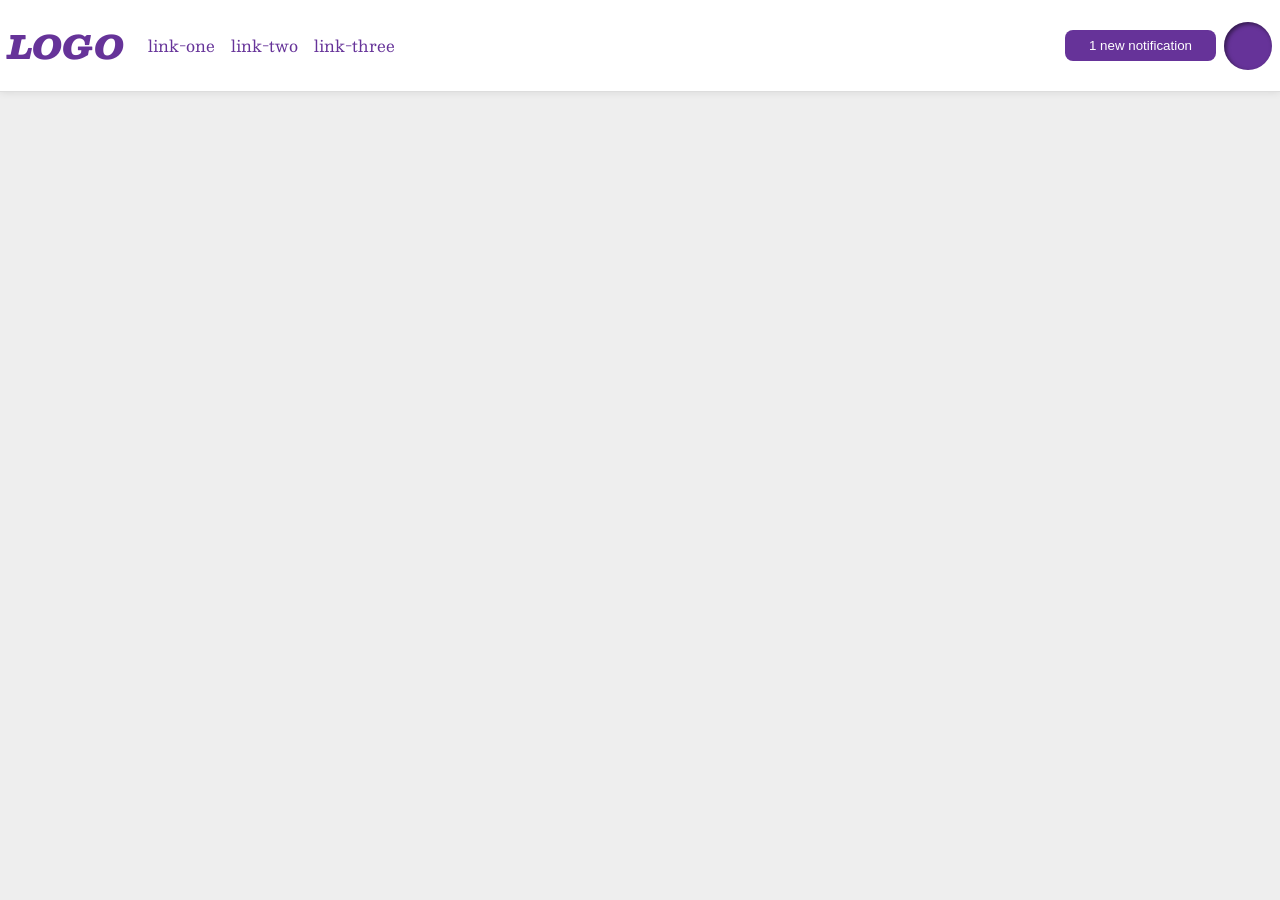
<file: foundations/flex/03-flex-header-2/index.html>
<!DOCTYPE html>
<html lang="en">
  <head>
    <meta charset="UTF-8">
    <meta http-equiv="X-UA-Compatible" content="IE=edge">
    <meta name="viewport" content="width=device-width, initial-scale=1.0">
    <title>Flex Header 2</title>
    <link rel="stylesheet" href="style.css">
  </head>
  <body>
    <div class="header">
      <div class="left">
        <div class="logo">
          LOGO
        </div>
        <ul class="links">
          <li><a href="https://google.com">link-one</a></li>
          <li><a href="https://google.com">link-two</a></li>
          <li><a href="https://google.com">link-three</a></li>
        </ul>
      </div>
      <div class="right">
        <button class="notifications">
          1 new notification
        </button>
        <div class="profile-image"></div>
      </div>
    </div>
  </body>
</html>
</file>
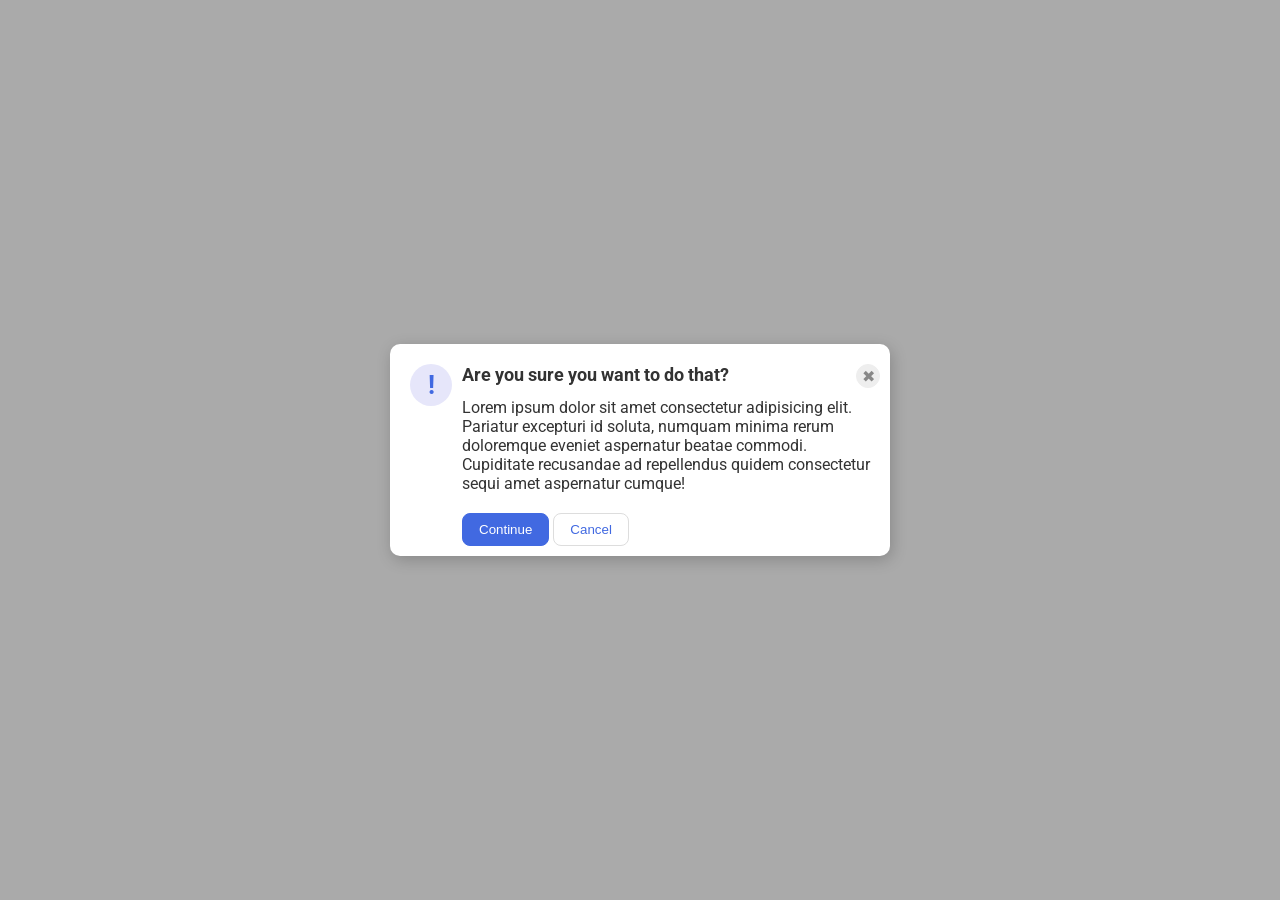
<file: foundations/flex/05-flex-modal/index.html>
<!DOCTYPE html>
<html lang="en">
  <head>
    <meta charset="UTF-8">
    <meta http-equiv="X-UA-Compatible" content="IE=edge">
    <meta name="viewport" content="width=device-width, initial-scale=1.0">
    <link rel="stylesheet" href="style.css">
    <title>Modal</title>
  </head>
  <body>
    <div class="modal">
      <div class="icon">!</div>
      <div class="right">
        <div class="top">
          <div class="header">Are you sure you want to do that?</div>
          <button class="close-button">✖</button>
        </div>
        <div class="text">Lorem ipsum dolor sit amet consectetur adipisicing elit. Pariatur excepturi id soluta, numquam minima rerum doloremque eveniet aspernatur beatae commodi. Cupiditate recusandae ad repellendus quidem consectetur sequi amet aspernatur cumque!</div>
        <button class="continue">Continue</button>
        <button class="cancel">Cancel</button>
      </div>
    </div>
  </body>
</html>
</file>
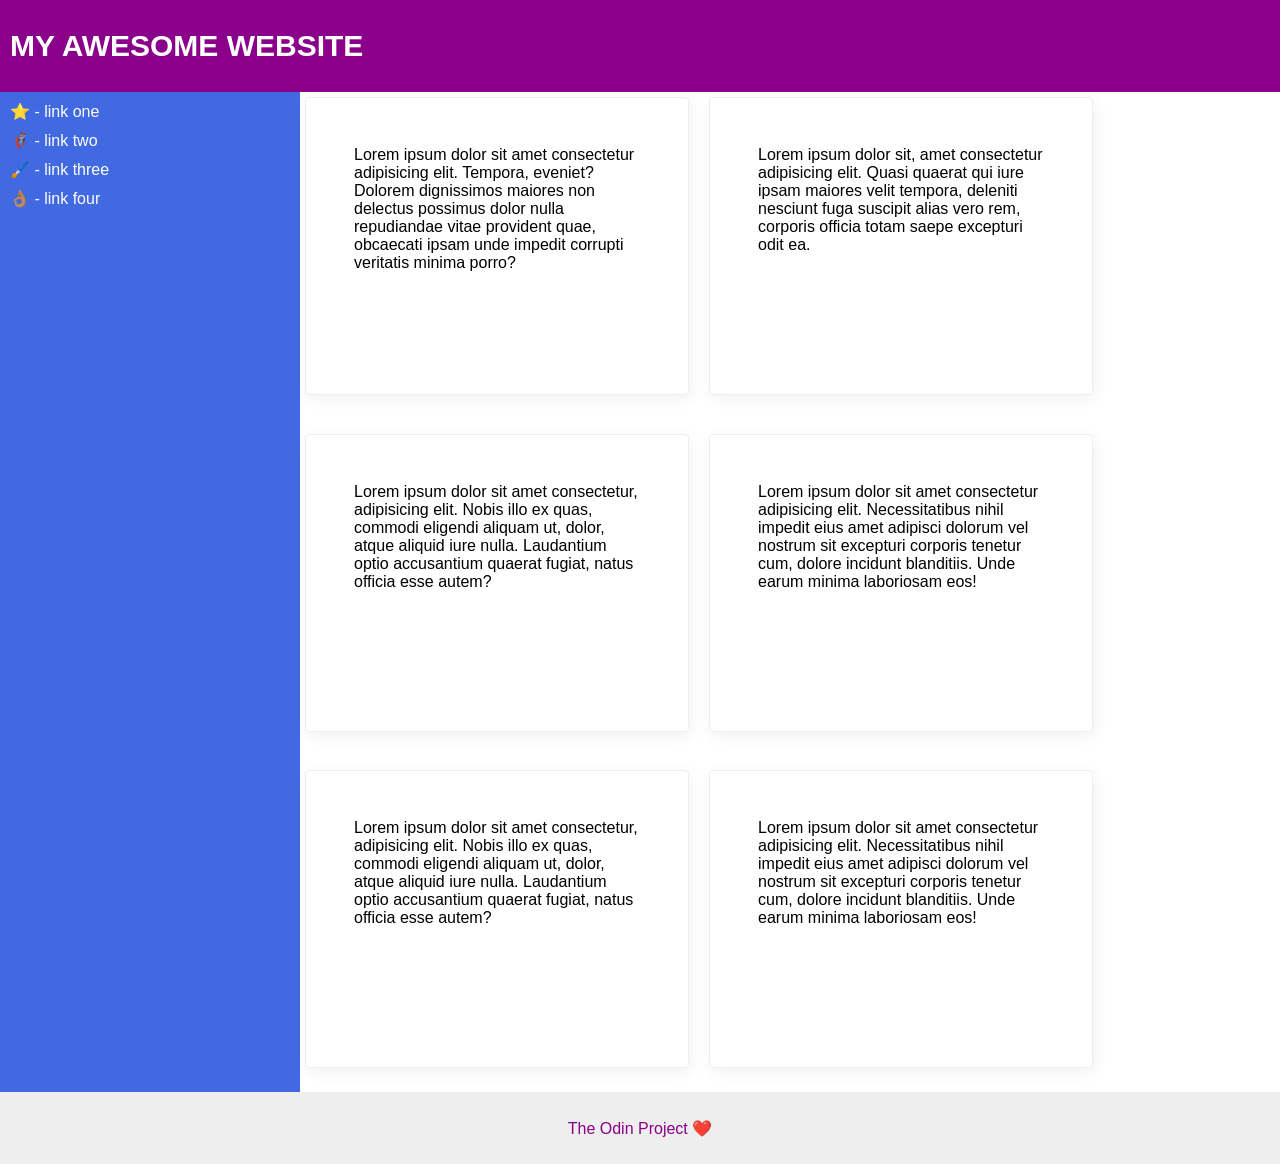
<file: foundations/flex/07-flex-layout-2/index.html>
<!DOCTYPE html>
<html lang="en">
  <head>
    <meta charset="UTF-8">
    <meta http-equiv="X-UA-Compatible" content="IE=edge">
    <meta name="viewport" content="width=device-width, initial-scale=1.0">
    <title>The Holy Grail</title>
    <link rel="stylesheet" href="style.css">
  </head>
  <body>
    <div class="header">
      MY AWESOME WEBSITE
    </div>
    
    <div class="content">
      <div class="sidebar">
        <ul>
          <li><a href="#">⭐ - link one</a></li>
          <li><a href="#">🦸🏽‍♂️ - link two</a></li>
          <li><a href="#">🖌️ - link three</a></li>
          <li><a href="#">👌🏽 - link four</a></li>
        </ul>
      </div>
      <div class="card-block">
        <div class="card">Lorem ipsum dolor sit amet consectetur adipisicing elit. Tempora, eveniet? Dolorem dignissimos maiores non delectus possimus dolor nulla repudiandae vitae provident quae, obcaecati ipsam unde impedit corrupti veritatis minima porro?</div>
        <div class="card">Lorem ipsum dolor sit, amet consectetur adipisicing elit. Quasi quaerat qui iure ipsam maiores velit tempora, deleniti nesciunt fuga suscipit alias vero rem, corporis officia totam saepe excepturi odit ea.</div>
        <div class="card">Lorem ipsum dolor sit amet consectetur, adipisicing elit. Nobis illo ex quas, commodi eligendi aliquam ut, dolor, atque aliquid iure nulla. Laudantium optio accusantium quaerat fugiat, natus officia esse autem?</div>
        <div class="card">Lorem ipsum dolor sit amet consectetur adipisicing elit. Necessitatibus nihil impedit eius amet adipisci dolorum vel nostrum sit excepturi corporis tenetur cum, dolore incidunt blanditiis. Unde earum minima laboriosam eos!</div>
        <div class="card">Lorem ipsum dolor sit amet consectetur, adipisicing elit. Nobis illo ex quas, commodi eligendi aliquam ut, dolor, atque aliquid iure nulla. Laudantium optio accusantium quaerat fugiat, natus officia esse autem?</div>
        <div class="card">Lorem ipsum dolor sit amet consectetur adipisicing elit. Necessitatibus nihil impedit eius amet adipisci dolorum vel nostrum sit excepturi corporis tenetur cum, dolore incidunt blanditiis. Unde earum minima laboriosam eos!</div>
      </div>
      
    </div>
    <div class="footer">
      The Odin Project ❤️
    </div>
  </body>
</html>
</file>
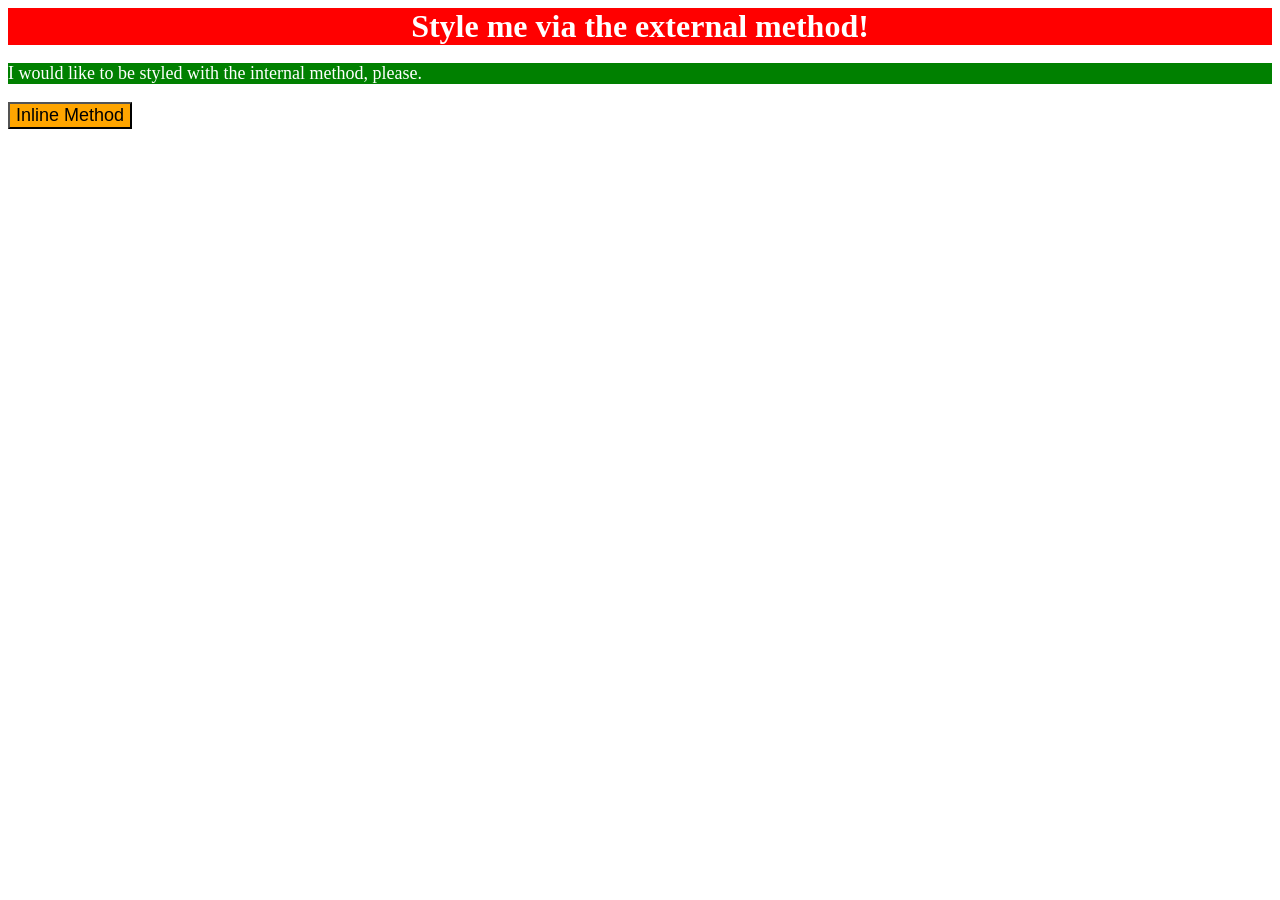
<file: foundations/intro-to-css/01-css-methods/index.html>
<!DOCTYPE html>
<html lang="en">
  <head>
    <style>
      p {
        color:white;
        background-color: green;
        font-size: 18px;
      }
    </style>
    <link rel="stylesheet" href="style.css">
    <meta charset="UTF-8">
    <meta http-equiv="X-UA-Compatible" content="IE=edge">
    <meta name="viewport" content="width=device-width, initial-scale=1.0">
    <title>Methods for Adding CSS</title>
  </head>

  <body>
    <div>Style me via the external method!</div>
    <p>I would like to be styled with the internal method, please.</p>
    <button style="background-color: orange; font-size: 18px;">Inline Method</button>
  </body>
</html>
</file>
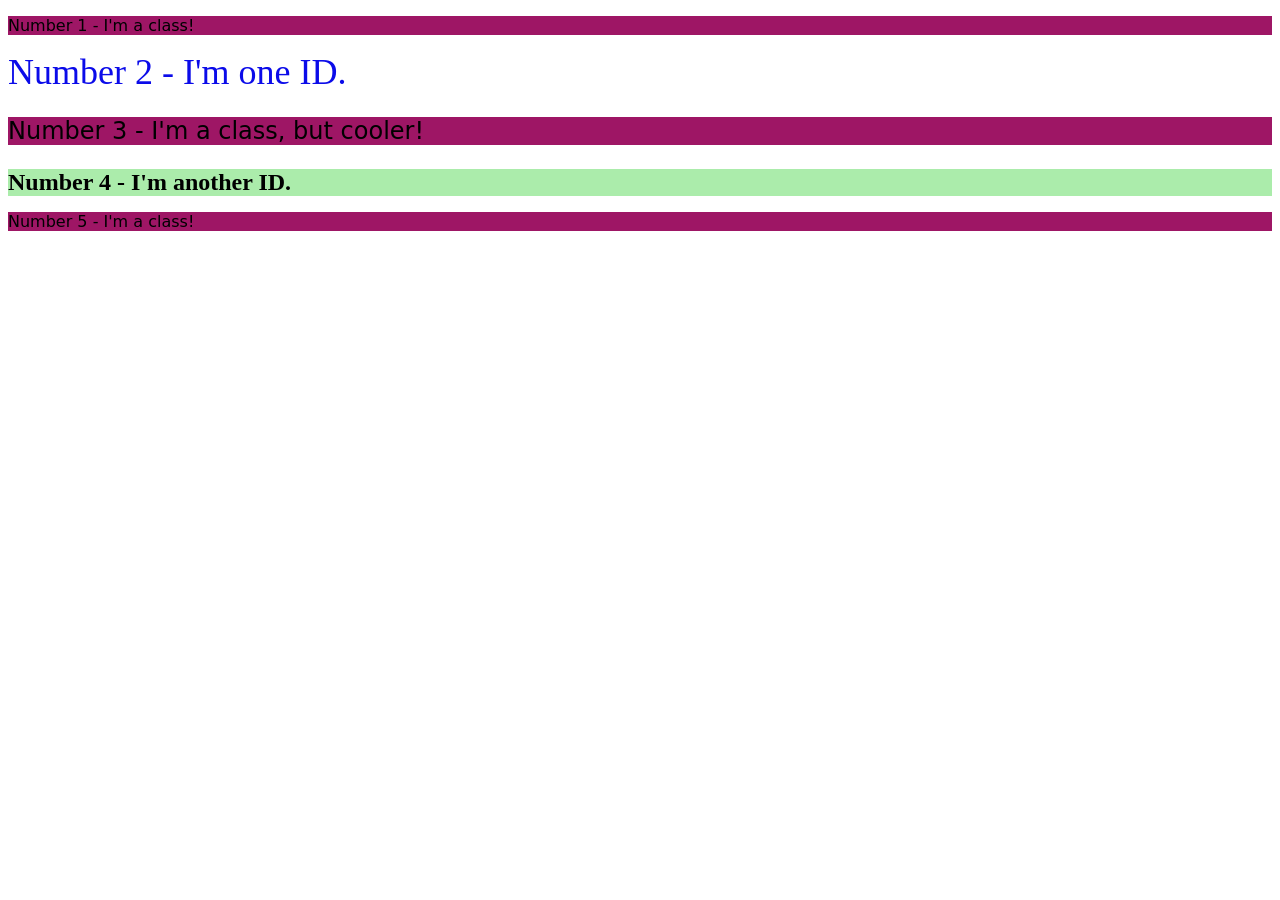
<file: foundations/intro-to-css/02-class-id-selectors/index.html>
<!DOCTYPE html>
<html lang="en">
  <head>
    <meta charset="UTF-8">
    <meta http-equiv="X-UA-Compatible" content="IE=edge">
    <meta name="viewport" content="width=device-width, initial-scale=1.0">
    <title>Class and ID Selectors</title>
    <link rel="stylesheet" href="style.css">
  </head>
  <body>
    <p class="odd-number">Number 1 - I'm a class!</p>
    <div id="second">Number 2 - I'm one ID.</div>
    <p class="odd-number third">Number 3 - I'm a class, but cooler!</p>
    <div id="fourth">Number 4 - I'm another ID.</div>
    <p class="odd-number">Number 5 - I'm a class!</p>
  </body>
</html>
</file>
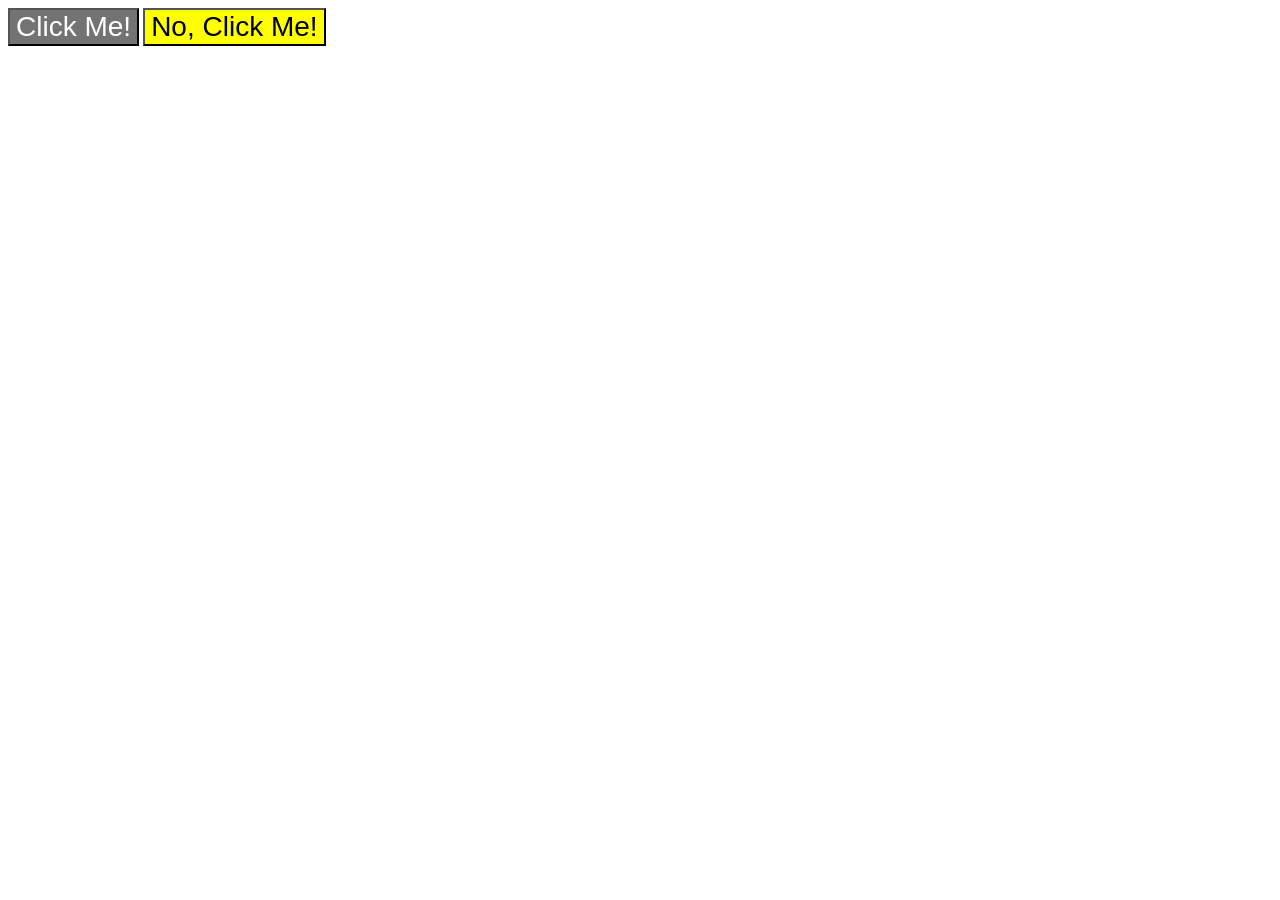
<file: foundations/intro-to-css/03-grouping-selectors/index.html>
<!DOCTYPE html>
<html lang="en">
  <head>
    <meta charset="UTF-8">
    <meta http-equiv="X-UA-Compatible" content="IE=edge">
    <meta name="viewport" content="width=device-width, initial-scale=1.0">
    <title>Grouping Selectors</title>
    <link rel="stylesheet" href="style.css">
  </head>

  <body>
    <button class="first">Click Me!</button>
    <button class="second">No, Click Me!</button>
  </body>
</html>
</file>
<file: foundations/flex/03-flex-header-2/style.css>
/* this is some magical font-importing.  
you'll learn about it later. */
@import url('https://fonts.googleapis.com/css2?family=Besley:ital,wght@0,400;1,900&display=swap');

body {
  margin: 0;
  background: #eee;
  font-family: Besley, serif;
}

.header {
  background: white;
  border-bottom: 1px solid #ddd;
  box-shadow: 0 0 8px rgba(0,0,0,.1);
  display: flex;
  justify-content: space-between;
}

.profile-image {
  background: rebeccapurple;
  box-shadow: inset 2px 2px 4px rgba(0,0,0,.5);
  border-radius: 50%;
  width: 48px;
  height: 48px;
}

.logo {
  color: rebeccapurple;
  font-size: 32px;
  font-weight: 900;
  font-style: italic;
}

button {
  border: none;
  border-radius: 8px;
  background: rebeccapurple;
  color: white;
  padding: 8px 24px;
  margin: 8px;
}

a {
  /* this removes the line under our links */
  text-decoration: none;
  color: rebeccapurple;
}

ul {
  list-style-type: none;
  display: flex;
  padding: 8px;
  margin: 8px;
}

li {
  margin: 8px;
}

.left {
  /* border: solid pink; */
  margin: 8px;
  display: flex;
  justify-content: flex-start;
  align-items: center;
}

.right {
  /* border: solid pink; */
  margin: 8px;
  display: flex;
  align-items: center;
}
</file>
<file: foundations/flex/05-flex-modal/style.css>
@import url('https://fonts.googleapis.com/css2?family=Roboto:wght@400;700&display=swap');

html, body {
  height: 100%;
}

body {
  font-family: Roboto, sans-serif;
  margin: 0;
  background: #aaa;
  color: #333;
  /* I'll give you this one for free lol */
  display: flex;
  align-items: center;
  justify-content: center;
}

.header {
  font-weight: bolder;
  font-size: large;
}

.modal {
  background: white;
  width: 480px;
  border-radius: 10px;
  box-shadow: 2px 4px 16px rgba(0,0,0,.2);
  display: flex;
  padding: 10px;
}

.icon {
  color: royalblue;
  font-size: 26px;
  font-weight: 700;
  background: lavender;
  width: 42px;
  height: 42px;
  border-radius: 50%;
  display: flex;
  align-items: center;
  justify-content: center;
  flex-shrink: 0;
  margin: 10px;
}

.close-button {
  background: #eee;
  border-radius: 50%;
  color: #888;
  font-weight: 400;
  font-size: 16px;
  height: 24px;
  width: 24px;
  display: flex;
  align-items: center;
  justify-content: center;
  border: 1px solid #eee;
  padding: 0;
}

button {
  cursor: pointer;
  padding: 8px 16px;
  border-radius: 8px;
}

button.continue {
  background: royalblue;
  border: 1px solid royalblue;
  color: white;
}

button.cancel {
  background: white;
  border: 1px solid #ddd;
  color: royalblue;
}

.top {
  display: flex;
  justify-content: space-between;
  /* border: solid; */
  margin-top: 10px;
}

/* * {
  border: solid 1px purple;
} */

.text {
  margin-top: 10px;
  margin-bottom: 20px;
}
</file>
<file: foundations/flex/07-flex-layout-2/style.css>
body {
  font-family: -apple-system, BlinkMacSystemFont, 'Segoe UI', Roboto, Oxygen, Ubuntu, Cantarell, 'Open Sans', 'Helvetica Neue', sans-serif;
  margin: 0;
  min-height: 100vh;
}

.header {
  height: 72px;
  background: darkmagenta;
  color: white;
  font-weight: bolder;
  font-size: 30px;
  display: flex;
  align-items: center;
  padding: 10px;
}

.footer {
  height: 72px;
  background: #eee;
  color: darkmagenta;
  display: flex;
  justify-content: center;
  align-items: center;
}

.sidebar {
  width: 300px;
  height: 1000px;
  background: royalblue;
  box-sizing: border-box;
  display: flex;
  flex-shrink: 0;
}

.card {
  border: 1px solid #eee;
  box-shadow: 2px 4px 16px rgba(0,0,0,.06);
  border-radius: 4px;
  width: 286px;
  height: 200px;
  margin: 5px;
  padding: 48px;
}

/* * {
  border: solid 1px purple;
} */

.content {
  display: flex;
}

ul {
  list-style-type: none;
  padding: 0px;
  margin-top: 0px;
  margin-left: 10px;
}

li {
  margin-top: 10px;
}

a {
  text-decoration: none;
  color: white;
}

.card-block {
  display: flex;
  flex-direction: row;
  gap: 10px;
  flex-wrap: wrap;
}
</file>
<file: foundations/intro-to-css/01-css-methods/style.css>
div {
    color:white;
    background-color: red;
    font-size: 32px;
    align-items: center;
    justify-content: center;
    display: flex;
    font-weight: bold;

}
</file>
<file: foundations/intro-to-css/02-class-id-selectors/style.css>
/* Add CSS Styling */

.odd-number {
    background-color: rgb(158, 22, 101);
    font-family: Verdana, DejaVu Sans, sans-seriff;
}

#second {
    color: rgb(11, 11, 233);
    font-size: 36px;
}

.third {
    font-size: 24px;
}

#fourth {
    background-color: rgb(171, 236, 171);
    font-size: 24px;
    font-weight: bold;
}
</file>
<file: foundations/intro-to-css/03-grouping-selectors/style.css>
/* Add CSS Styling */

.first,
.second {
    font-size: 28px;
    font-family: Helvetica, "Times New Roman", sans-serif;
}

.first {
    background-color: rgba(115, 115, 115, 100);
    color: white;
}

.second {
    background-color: #FFFF00;
}
</file>
